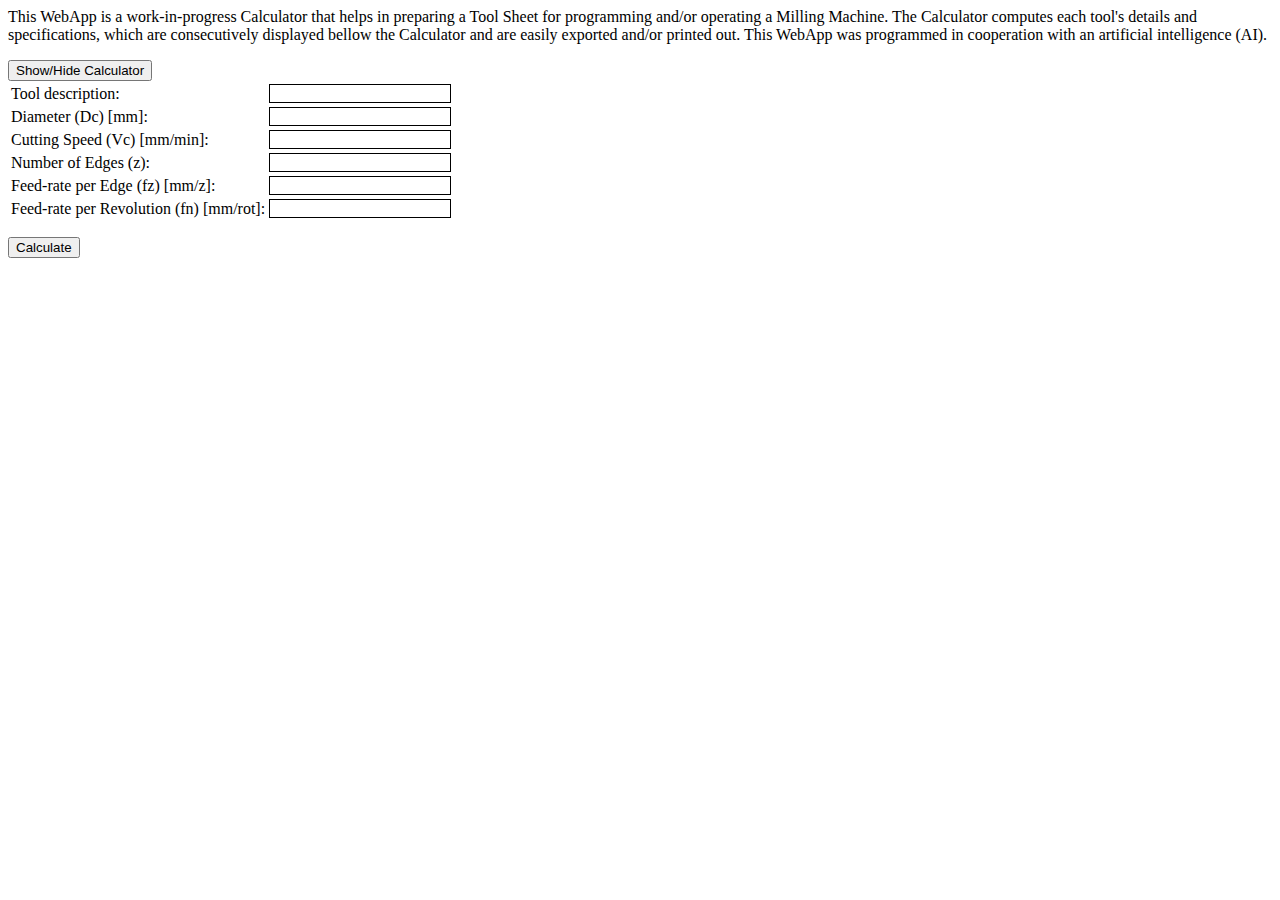
<file: toolspeedcalc.html>
<html>
  <head>
    <title>CNC Tool's Speed Calculator</title>
    <script src="toolspeedcalc.js"></script>
    <link rel="stylesheet" href="./toolspeedcalc.css">
  </head>
  <body>
    <p>This WebApp is a work-in-progress Calculator that helps in preparing a Tool Sheet for programming and/or operating a Milling Machine. The Calculator computes each tool's details and specifications, which are consecutively displayed bellow the Calculator and are easily exported and/or printed out. This WebApp was programmed in cooperation with an artificial intelligence (AI).</p>
    <button id="toggle-form" onClick="toggleForm()">Show/Hide Calculator</button>
    <form id="form" onSubmit="return calculate()" style="display: block;">
    <table>
      <tr><td><label for="name">Tool description: </label></td>
      <td><input type="text" id="name" name="name"></td></tr>
      <tr><td><label for="dc">Diameter (Dc) [mm]: </label></td>
      <td><input type="text" id="dc" name="dc"></td></tr>
      <tr><td><label for="Vc">Cutting Speed (Vc) [mm/min]: </label></td>
      <td><input type="text" id="Vc" name="Vc"></td></tr>
      <tr><td><label for="z">Number of Edges (z): </label></td>
      <td><input type="text" id="z" name="z"></td></tr>
      <tr><td><label for="fz">Feed-rate per Edge (fz) [mm/z]: </label></td>
      <td><input type="text" id="fz" name="fz"></td></tr>
      <tr><td><label for="fn">Feed-rate per Revolution (fn) [mm/rot]: </label></td>
      <td><input type="text" id="fn" name="fn"></td></tr>
      </table><br>
      <button type="submit">Calculate</button>
    </form>
    <div id="error-message"></div>
    <div id="result"></div>
  </body>
</html>
</file>
<file: toolspeedcalc.css>
table.minimalistBlack {
  border: 3px solid #000000;
  width: 100%;
  text-align: left;
  border-collapse: collapse;
}
table.minimalistBlack td, table.minimalistBlack th {
  width: 0;
  border: 1px solid #000000;
  padding: 5px 4px;
}
table.minimalistBlack tbody td {
  font-size: 13px;
}
table.minimalistBlack thead {
  background: #000000;
  border-bottom: 3px solid #000000;
}
table.minimalistBlack thead th {
	font-size: 15px;
	font-weight: bold;
	color: #ffffff;
	text-align: left;
}
select {
  width: 100%;
  padding: 16px 20px;
  border: none;
  border-radius: 4px;
  background-color: #f1f1f1;
}
form {
  width: 80%;
  display: block;
  font-size: 13px;
  }
input {
  border: 1px solid black;
  display: block;
  font-size: 13px;
}
input:focus {
  background-color: #eee;
}
</file>
